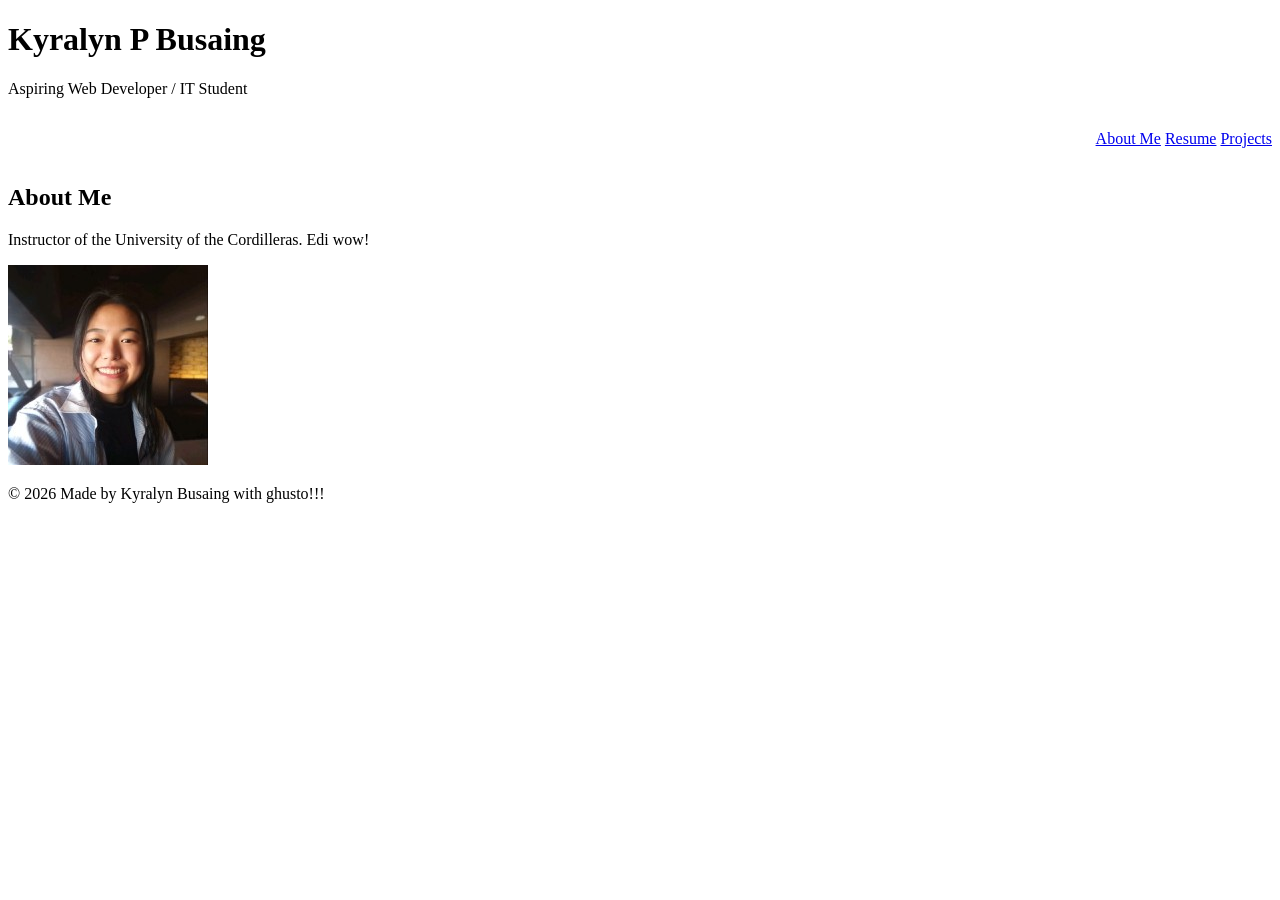
<file: index.html>
<!DOCTYPE html>
<html>
<head>
    <title>My Portfolio | About Me</title>
    <link rel="stylesheet" href="styles.css">
</head>
<body>

<header>
    <h1>kyralyn p busaing</h1>
    <p>Aspiring Web Developer / IT Student</p>
</header>

<nav class="top-nav">
    <ul class="nav-buttons">
        <li><a href="index.html">About Me</a></li>
        <li><a href="resume.html">Resume</a></li>
        <li><a href="projects.html">Projects</a></li>
    </ul>
</nav>

<main>
    <section>
        <h1>About Me</h1>
        <p>
            Instructor of the University of the Cordilleras. Edi wow!
        </p>

        <img src="images\profile.jpg" alt="Profile photo">
    </section>
</main>

<footer>
    <p>© 2026 Made by Kyralyn Busaing with ghusto!!!</p>
</footer>

</body>
</html>
</file>
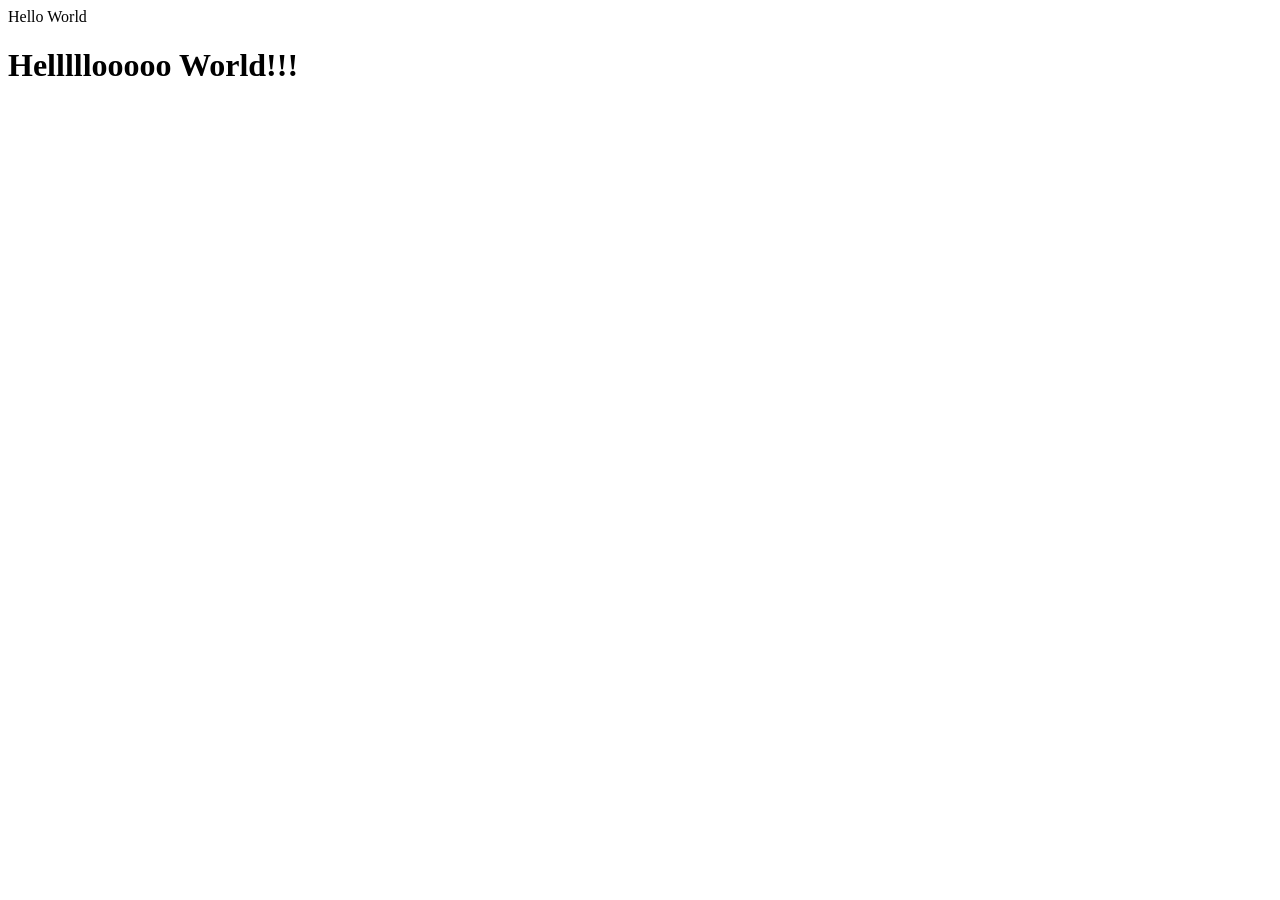
<file: project.html>
<!DOCTYPE html>
<html lang="en">
<head>
    <meta charset="UTF-8">
    <meta name="viewport" content="width=device-width, initial-scale=1.0">
    <title>Projects</title>
</head>
<body>
    <header>Hello World</header>
    <main><h1>Helllllooooo World!!!</h1></main>
</body>
</html>
</file>
<file: styles.css>
h1 {
    text-transform: capitalize;
}

.nav-buttons li{
    display: inline-block;
    list-style-type: none;
}

.top-nav{
    display: flex;
    justify-content: right;
}
</file>
